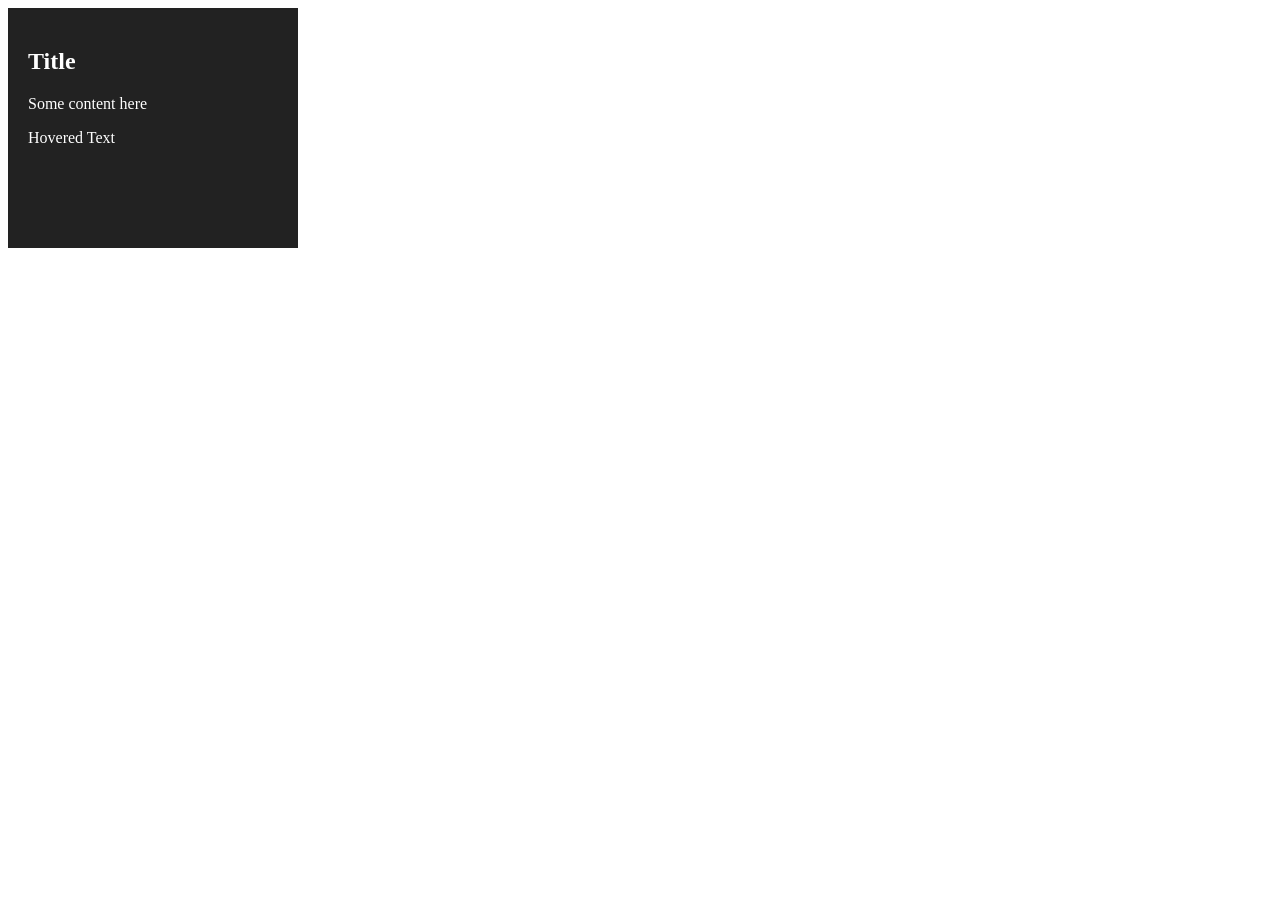
<file: css/testing.html>
<!DOCTYPE html>
<html lang="en">
<head>
    <meta charset="UTF-8">
    <meta name="viewport" content="width=device-width, initial-scale=1.0">
    <title>Document</title>
    <link rel="stylesheet" href="testing.css">
</head>
<body>
 <div class="card">
  <h2>Title</h2>
  <p>Some content here</p>

  <div class="overlay">
    <span>Hovered Text</span>
  </div>
</div>
</body>
</html>
</file>
<file: css/testing.css>
.card {
  position: relative;
  overflow: hidden;
  width: 250px;
  height: 200px;
  background: #222;
  color: white;
  padding: 20px;
}

/* overlay (deewar) */
.card::before {
  content: "";
  position: absolute;
  bottom: 0;
  left: 0;
  width: 100%;
  height: 0%;
  background: rgba(0, 0, 255, 0.7); /* blue overlay */
  transition: 0.4s ease;
  z-index: 1;
}

/* hover pe upar aaye */
.card:hover::before {
  height: 100%;
}

/* content upar rahe */
.card h2,
.card p {
  position: relative;
  z-index: 2;
}
</file>
